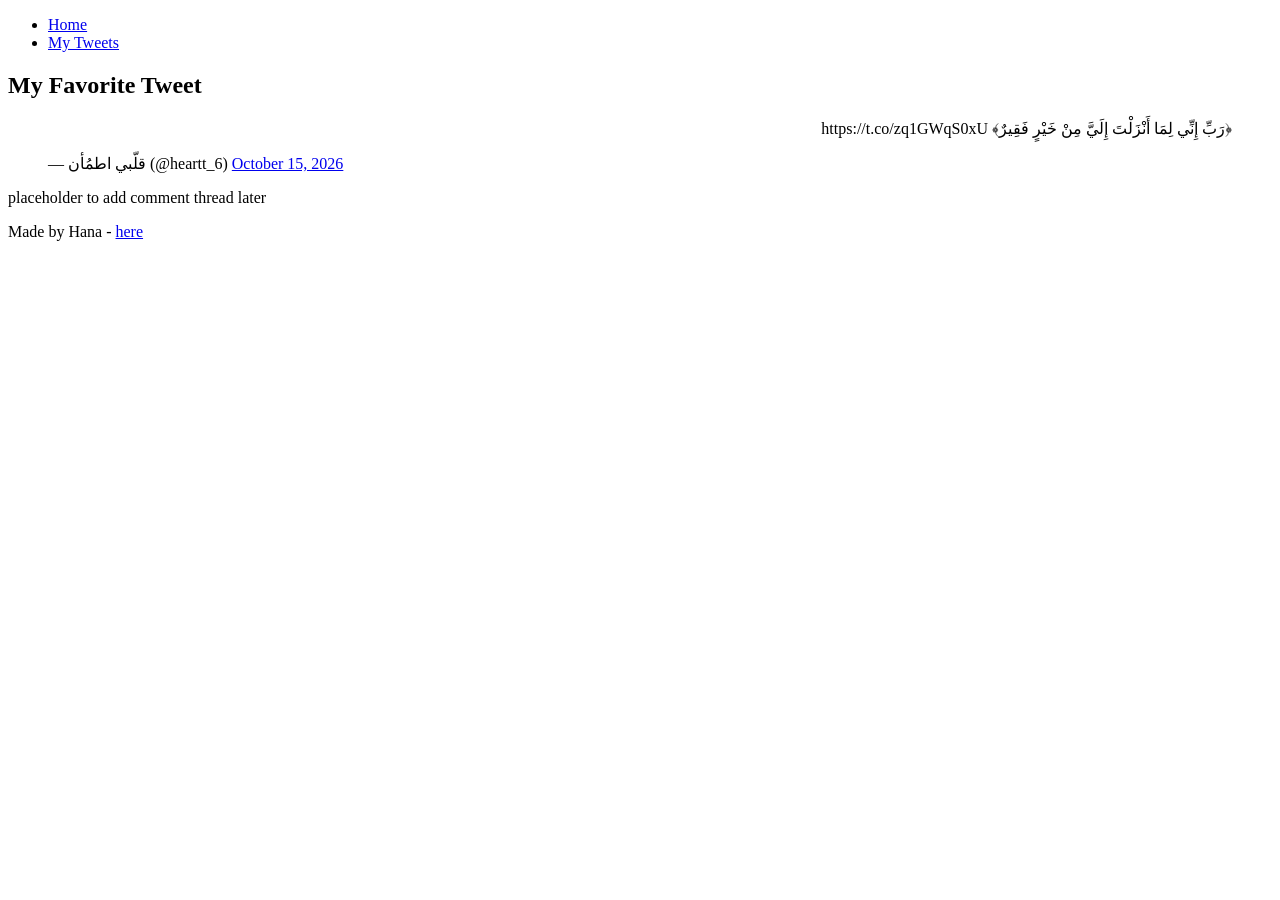
<file: html_basic/tweets.html>
<!DOCTYPE html>
<html lang="en">

<head>
    <meta charset="UTF-8">
    <title>My Tweets Page</title>
</head>

<body>
    <header>
        <ul>
            <li><a href="index.html">Home</a></li>
            <li><a href="tweets.html">My Tweets</a></li>
        </ul>
    </header>
    <main>
        <article>
            <h1>My Favorite Tweet</h1>
            <blockquote class="twitter-tweet">
                <p lang="ar" dir="rtl">﴿رَبِّ إِنِّي لِمَا أَنْزَلْتَ إِلَيَّ مِنْ خَيْرٍ فَقِيرٌ﴾
                    https://t.co/zq1GWqS0xU</p>
                &mdash; قلّبي اطمُأن (@heartt_6)
                <a href="https://x.com/heartt_6/status/2110752087000989971?ref_src=twsrc%5Etfw">October 15, 2026</a>
            </blockquote>

            <script async src="https://platform.x.com/widgets.js"></script>
        </article>

        <aside>
            <p>placeholder to add comment thread later</p>
        </aside>
    </main>
    <footer>
        <p>Made by Hana - <a href="https://github.com/hidriss-collab" target="_blank">here</a></p>
    </footer>
</body>

</html>
</file>
